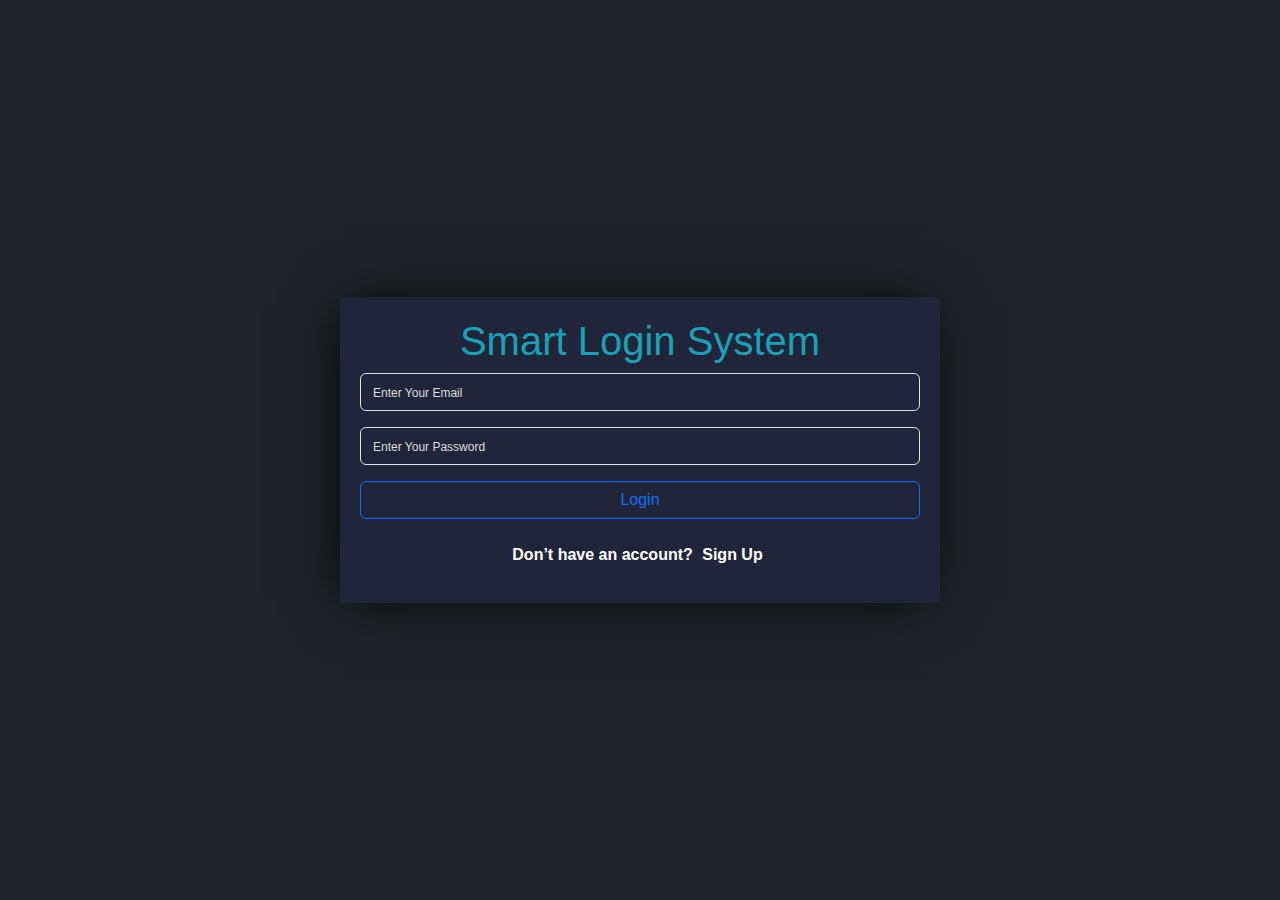
<file: JS4(login-register)/index.html>
<!DOCTYPE html>
<html lang="en">
<head>
    <meta charset="UTF-8">
    <meta name="viewport" content="width=device-width, initial-scale=1.0">
    <link rel="stylesheet" href="./css/bootstrap.min.css">
    <title>Home</title>
</head>
<body>
<div class="container">
  <h1>Welcome, <span id="userName"></span>!</h1>
  <button class="btn btn-danger" id="logoutBtn">Log Out</button>
</div>

<script src="script.js"></script> 
</body>
</html>
</file>
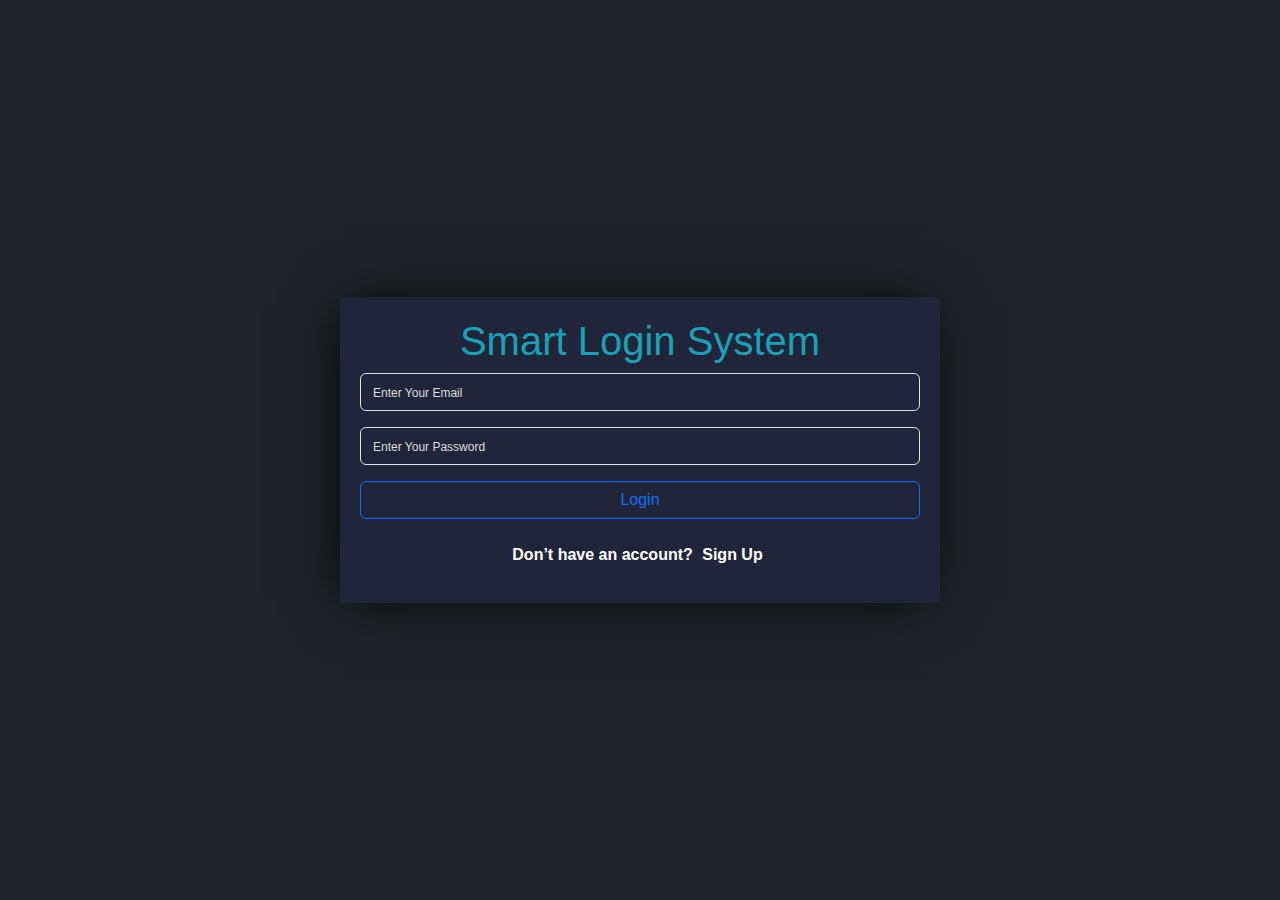
<file: JS4(login-register)/login.html>
<!DOCTYPE html>
<html lang="en">
<head>
    <meta charset="UTF-8">
    <meta name="viewport" content="width=device-width, initial-scale=1.0">
    <link rel="stylesheet" href="./css/bootstrap.min.css">
    <link rel="stylesheet" href="./css/all.min.css">
    <link rel="preconnect" href="https://fonts.googleapis.com">
    <link rel="preconnect" href="https://fonts.gstatic.com" crossorigin>
    <link href="https://fonts.googleapis.com/css2?family=Pacifico&display=swap" rel="stylesheet">
    <link rel="stylesheet" href="./css/style.css">
    <title>Login</title>
</head>
<body>
<div class="container">
  <div class="form">
    <h1 class="text-center">Smart Login System</h1>
    <div class="mb-3">
        <input type="email" class="form-control" id="email" placeholder="Enter Your Email">
    </div>
    <div class="mb-3">
        <input type="password" class="form-control" id="password" placeholder="Enter Your Password">
    </div>
    <button class="btn btn-outline-primary w-100" id="loginBtn">Login</button>
    <p class="text-center fw-bold text-white mt-4">Don’t have an account? <a href="register.html">Sign Up</a></p>
  </div>
</div>

<script src="./script.js"></script>   
</body>
</html>
</file>
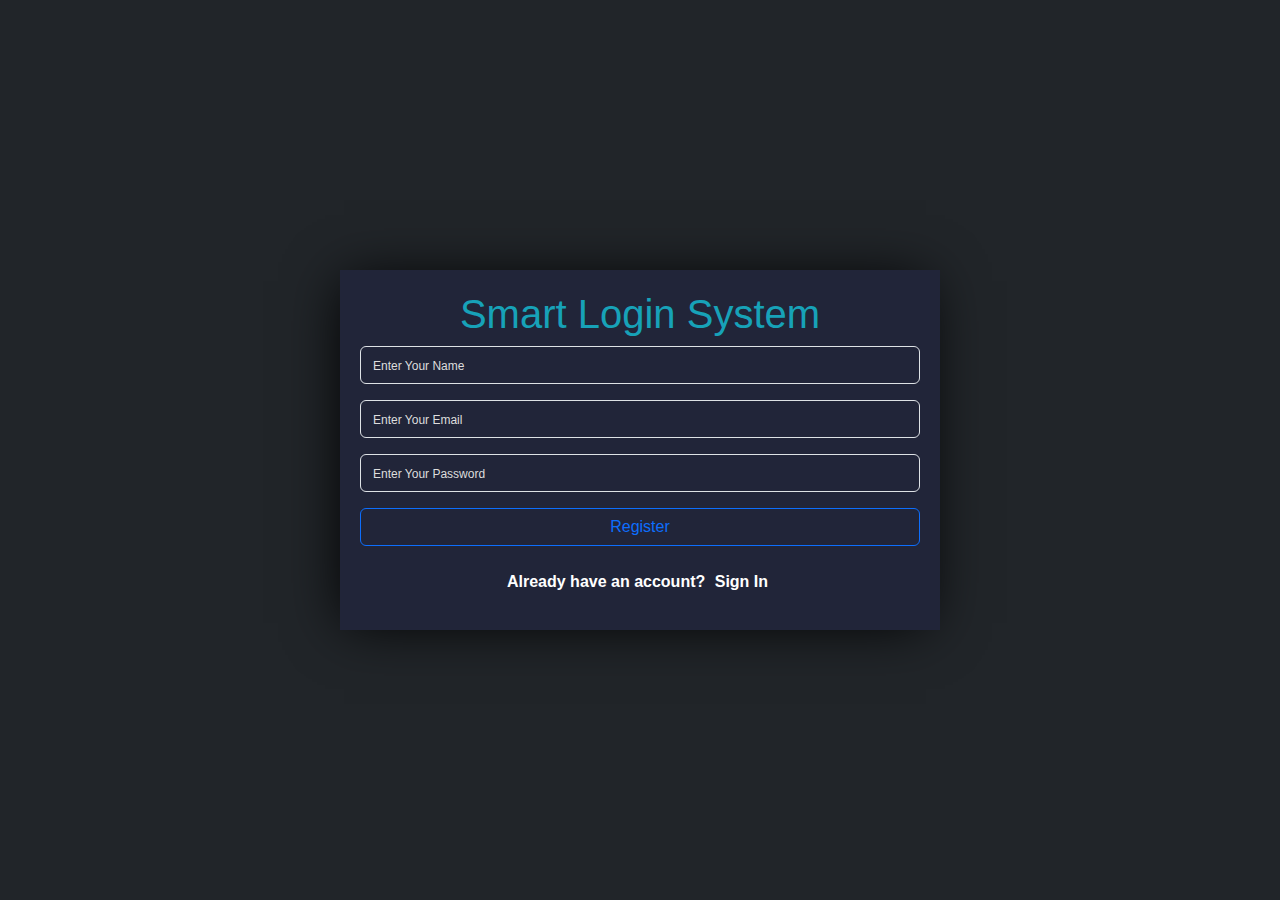
<file: JS4(login-register)/register.html>
<!DOCTYPE html>
<html lang="en">
<head>
    <meta charset="UTF-8">
    <meta name="viewport" content="width=device-width, initial-scale=1.0">
    <link rel="stylesheet" href="./css/bootstrap.min.css">
    <link rel="stylesheet" href="./css/all.min.css">
    <link rel="preconnect" href="https://fonts.googleapis.com">
    <link rel="preconnect" href="https://fonts.gstatic.com" crossorigin>
    <link href="https://fonts.googleapis.com/css2?family=Pacifico&display=swap" rel="stylesheet">
    <link rel="stylesheet" href="./css/style.css">
    <title>Register</title>
</head>
<body>
<div class="container">
  <div class="form">
    <h1 class="text-center">Smart Login System</h1>
    <div class="mb-3">
        <input type="text" class="form-control" id="name" placeholder="Enter Your Name">
    </div>
    <div class="mb-3">
        <input type="email" class="form-control" id="email" placeholder="Enter Your Email">
    </div>
    <div class="mb-3">
        <input type="password" class="form-control" id="password" placeholder="Enter Your Password">
    </div>
    <button class="btn btn-outline-primary w-100" id="registerBtn">Register</button>
    <p class="text-center fw-bold text-white mt-4">Already have an account? <a href="login.html">Sign In</a></p>
  </div>
</div>

<script src="./script.js"></script>   
</body>
</html>
</file>
<file: JS4(login-register)/css/style.css>
* {
    box-sizing: border-box;
    font-family: "Poppins", sans-serif;
    
}

body {
    margin: 0;
    position: relative;
    background-color: #212529;
    font-family: "Pacifico", cursive;
}
a{
  text-decoration: none;
}
ul{
    list-style: none;
}
h1{
    color: #17a2b8;
}
.container {
    display: flex;
    justify-content: center;
    align-items: center;
    height: 100vh;
}

.form {
    background-color: #212539;
    padding: 20px;
    box-shadow: -5px 2px 54px -9px rgba(0, 0, 0, 1);
   width: 600px;
}
.form-control{
    background-color: #212539;
    &::placeholder{
        color: #ddd;
        font-size: 12px;
    }
}
.form a{
    padding: 0 5px;
    color: #fff;
}
</file>
